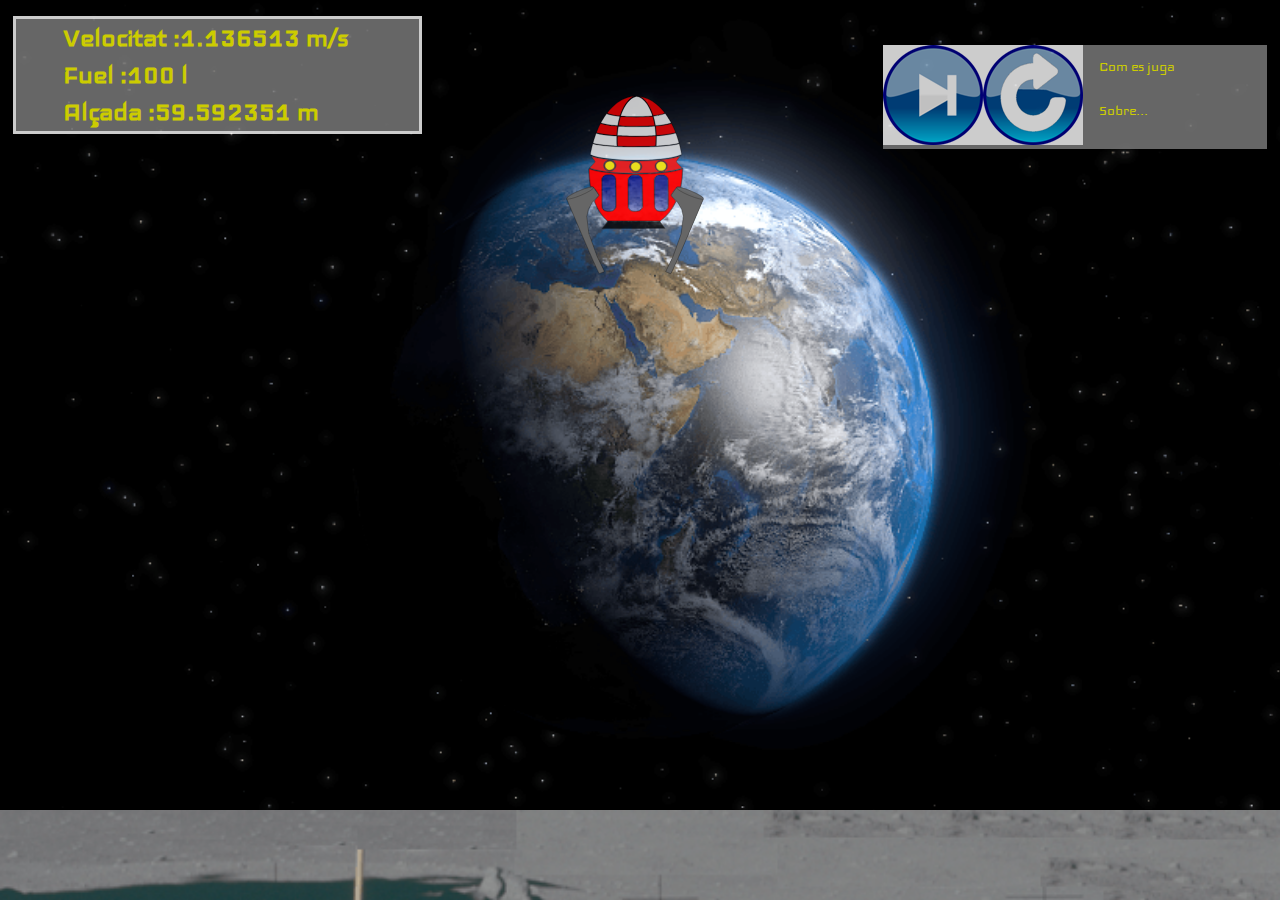
<file: index.html>
<!DOCTYPE html><html lang=ca><title>Lunar Landing</title><meta content=""name=description><meta charset=UTF-8><meta content="width=device-width,initial-scale=1"name=viewport><link href=css/d.css rel=stylesheet media="screen and (min-width:961px)"><link href=css/m.css rel=stylesheet media="screen and (max-width:960px)"><script src=js/js.js></script><link href="https://fonts.googleapis.com/css?family=Iceland"rel=stylesheet><div class=espaipanel><div id=showm>show menu</div><ul id=cpanel><li>Velocitat :<span id=velocidad>100</span> m/s<li>Fuel :<span id=fuel>100</span> l<li>Alçada :<span id=altura>70</span> m</ul></div><p id=missatge><div id=nave><img alt="img nave"src=img/nau_off.svg id=naveimg></div><div class=espaimenu><div id=hidem>hide menu</div><div id=menu><ul><li id=pausa><img alt=Inici/Pausa src=img/inicipausa.png><li id=reinicia><img alt=Reinicia src=img/reinicia.png><li><a href=comesjuga.html>Com es juga</a><li><a href=about.html>Sobre...</a></ul></div></div><div class=lluna></div>
</file>
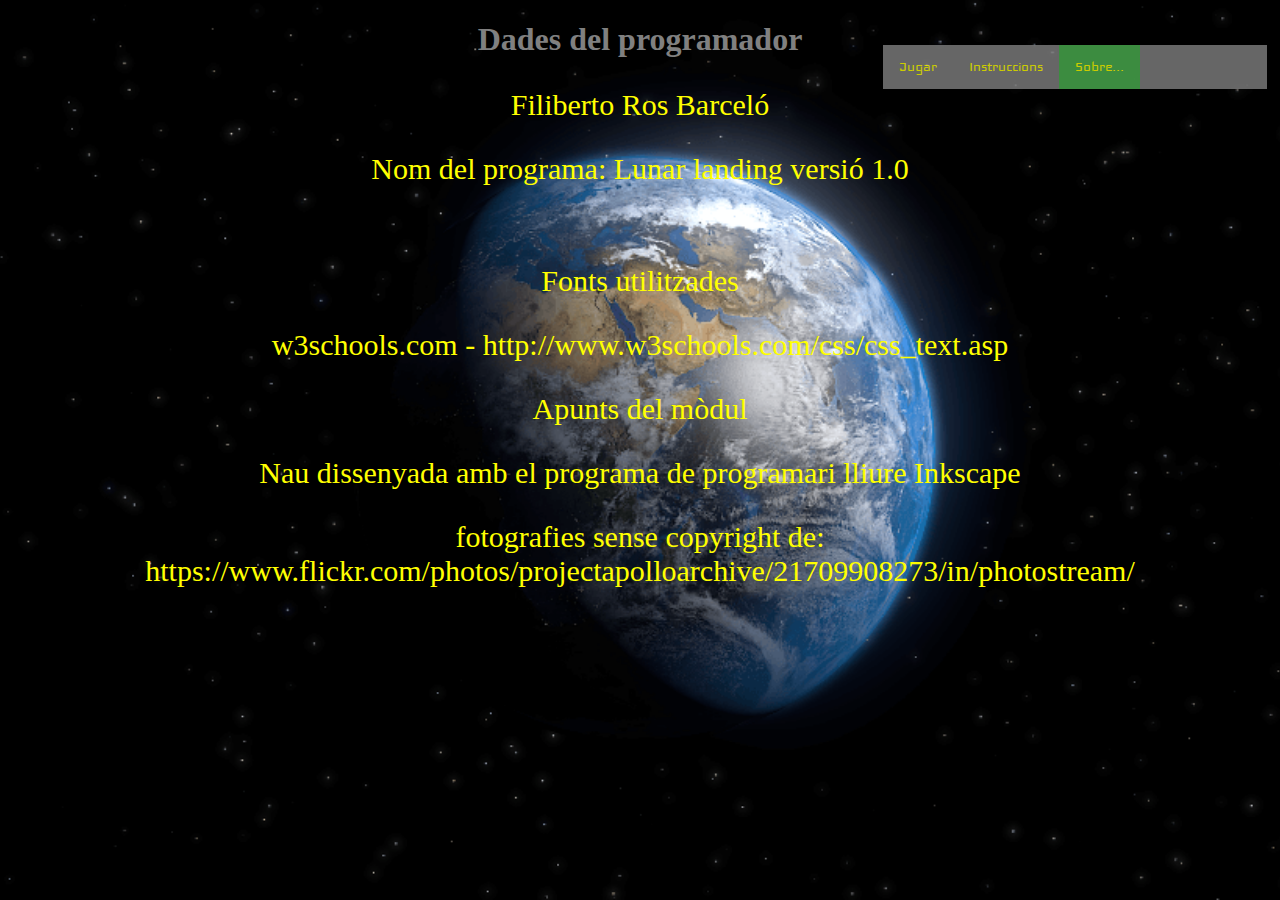
<file: about.html>
<!DOCTYPE html><html lang=ca><title>Credits</title><meta charset=UTF-8><meta content="Joc de entreteniment aterratge a la lluna"name=description><link href=css/d.css rel=stylesheet media="screen and (min-width:721px)"><link href=css/m.css rel=stylesheet media="screen and (max-width:720px)"><link href="https://fonts.googleapis.com/css?family=Iceland"rel=stylesheet><div class=espaimenu><div id=menu><ul><li><a href=index.html>Jugar</a><li><a href=comesjuga.html>Instruccions</a><li><a href=about.html class=active>Sobre...</a></ul></div></div><h1>Dades del programador</h1><p>Filiberto Ros Barceló<p>Nom del programa: Lunar landing versió 1.0</p><br><p>Fonts utilitzades<p>w3schools.com - http://www.w3schools.com/css/css_text.asp<p>Apunts del mòdul<p>Nau dissenyada amb el programa de programari lliure Inkscape<p>fotografies sense copyright de: https://www.flickr.com/photos/projectapolloarchive/21709908273/in/photostream/
</file>
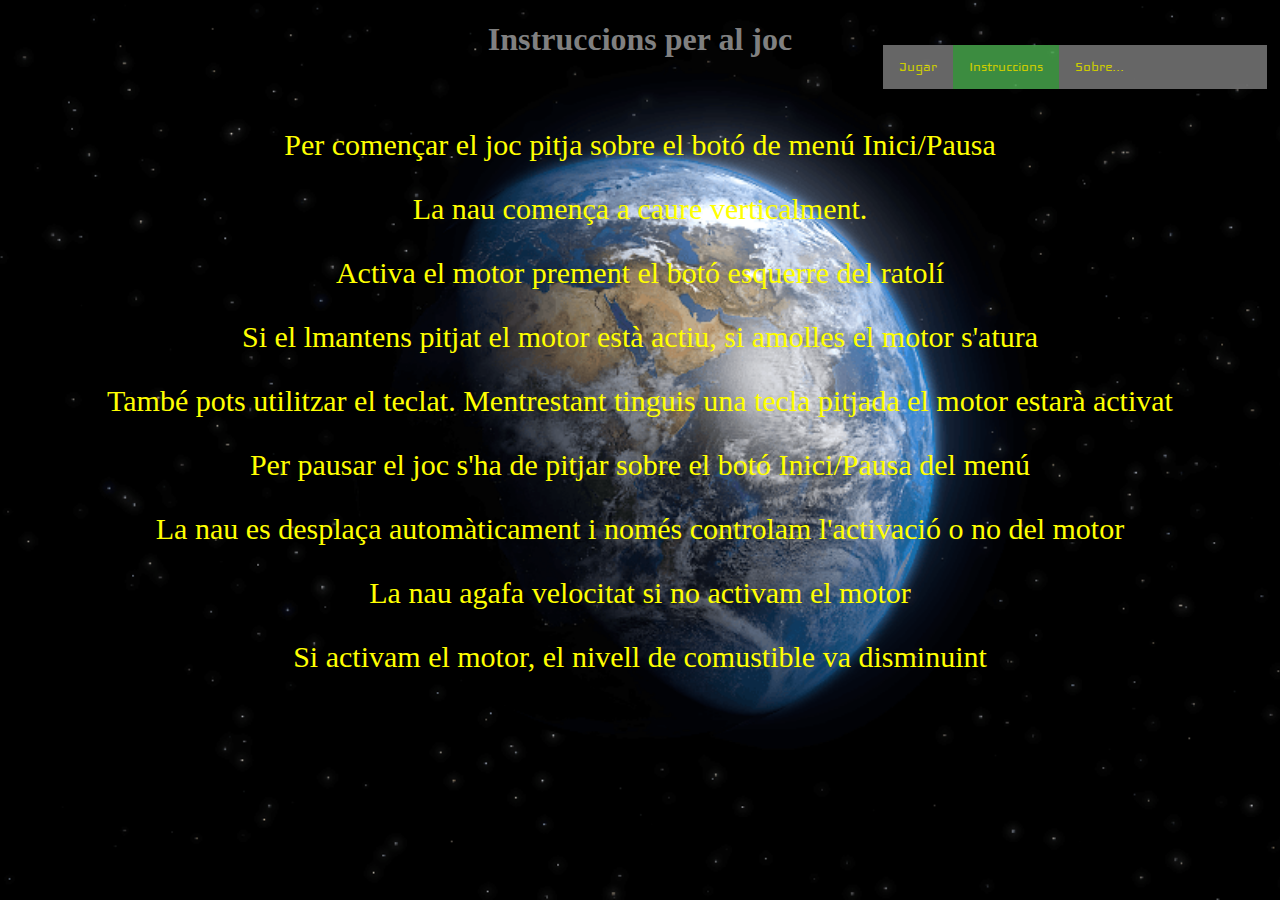
<file: comesjuga.html>
<!DOCTYPE html><html lang=ca><title>Com Es Juga</title><meta charset=UTF-8><meta content="Joc de entreteniment aterratge a la lluna"name=description><link href=css/d.css rel=stylesheet media="screen and (min-width:721px)"><link href=css/m.css rel=stylesheet media="screen and (max-width:720px)"><link href="https://fonts.googleapis.com/css?family=Iceland"rel=stylesheet><div class=espaimenu><div id=menu><ul><li><a href=index.html>Jugar</a><li><a href=comesjuga.html class=active>Instruccions</a><li><a href=about.html>Sobre...</a></ul></div></div><h1>Instruccions per al joc</h1><br><p>Per començar el joc pitja sobre el botó de menú Inici/Pausa<p>La nau comença a caure verticalment.<p>Activa el motor prement el botó esquerre del ratolí<p>Si el lmantens pitjat el motor està actiu, si amolles el motor s'atura<p>També pots utilitzar el teclat. Mentrestant tinguis una tecla pitjada el motor estarà activat<p>Per pausar el joc s'ha de pitjar sobre el botó Inici/Pausa del menú<p>La nau es desplaça automàticament i només controlam l'activació o no del motor<p>La nau agafa velocitat si no activam el motor<p>Si activam el motor, el nivell de comustible va disminuint
</file>
